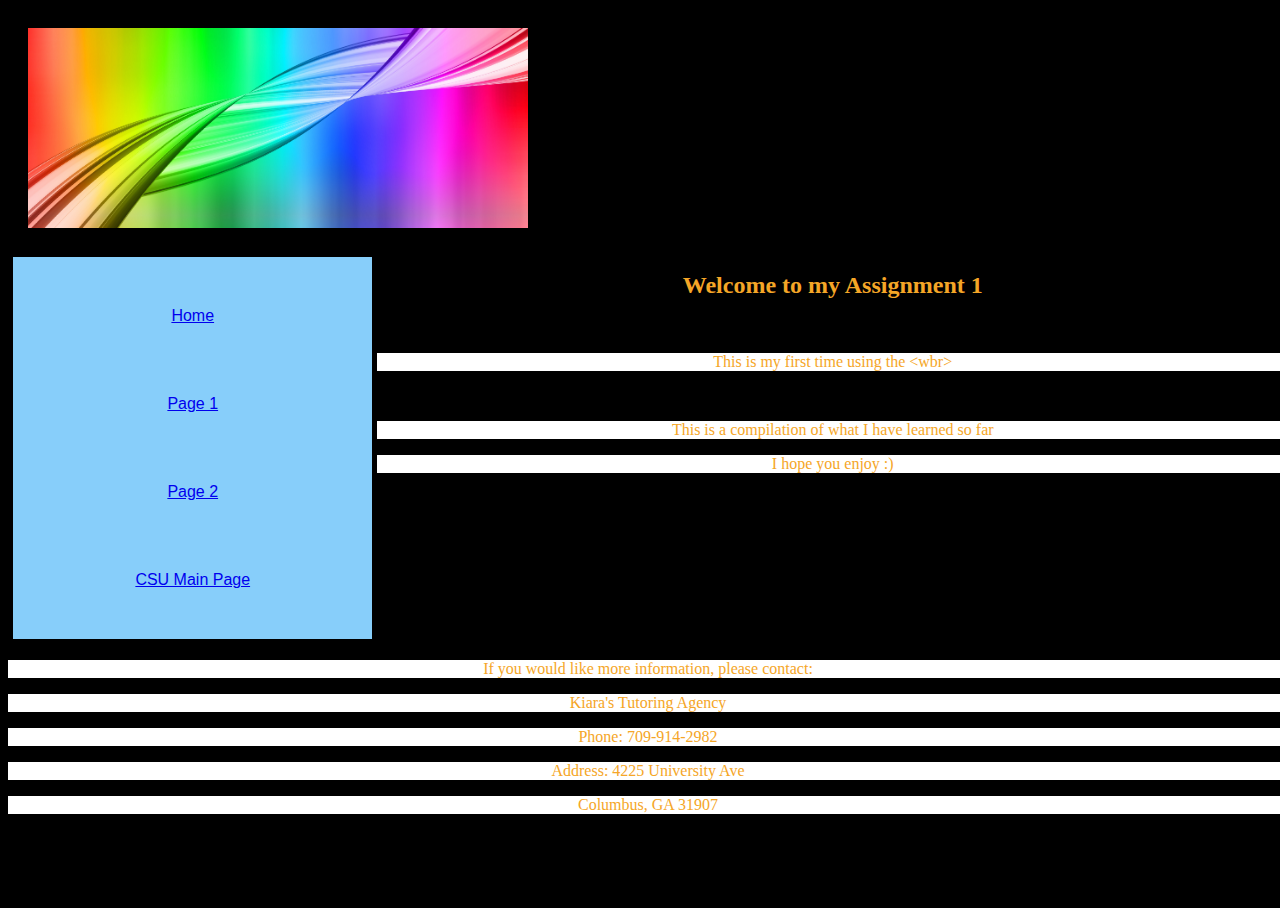
<file: index.html>
<!DOCTYPE html>
<html>

<head>
  <meta charset="utf-8">
  <meta name="viewport" content="width=device-width">
  <title>Assignment 1</title>
  <link href="style.css" rel="stylesheet" type="text/css" />
</head>

<body>
  <div class= "grid-container">
   <header class="header">
   <img src="Images/BannerImage.jpg" height="200" width="500">
 </header>
  <nav class="nav navColor">
    <ul class = "List">
    <li> <a href="index.html">Home</a> </li>
   <li> <a href="Page 1.html">Page 1</a> </li>
    <li> <a href="Page 2.html">Page 2</a> </li>
     <li> <a href="https://www.columbusstate.edu/">CSU Main Page</a></li>
    </ul>
  </nav>
  <main class="main">
    <h2> Welcome to my Assignment 1</h2>
    <wbr>
    <p> This is my first time using the &ltwbr&gt</p>
      <wbr>
    <p> This is a compilation of what I have learned so far</p>
    <p> I hope you enjoy :) </p>
  </main>
  <footer class="footer">
    <p> If you would like more information, please contact:</p>
    <p> Kiara's Tutoring Agency </p> 
    <p> Phone: 709-914-2982</p> 
    <p> Address: 4225 University Ave </p> 
    <p> Columbus, GA 31907</p>
    
  </footer>
    </div>
</body>
  


</html>
</file>
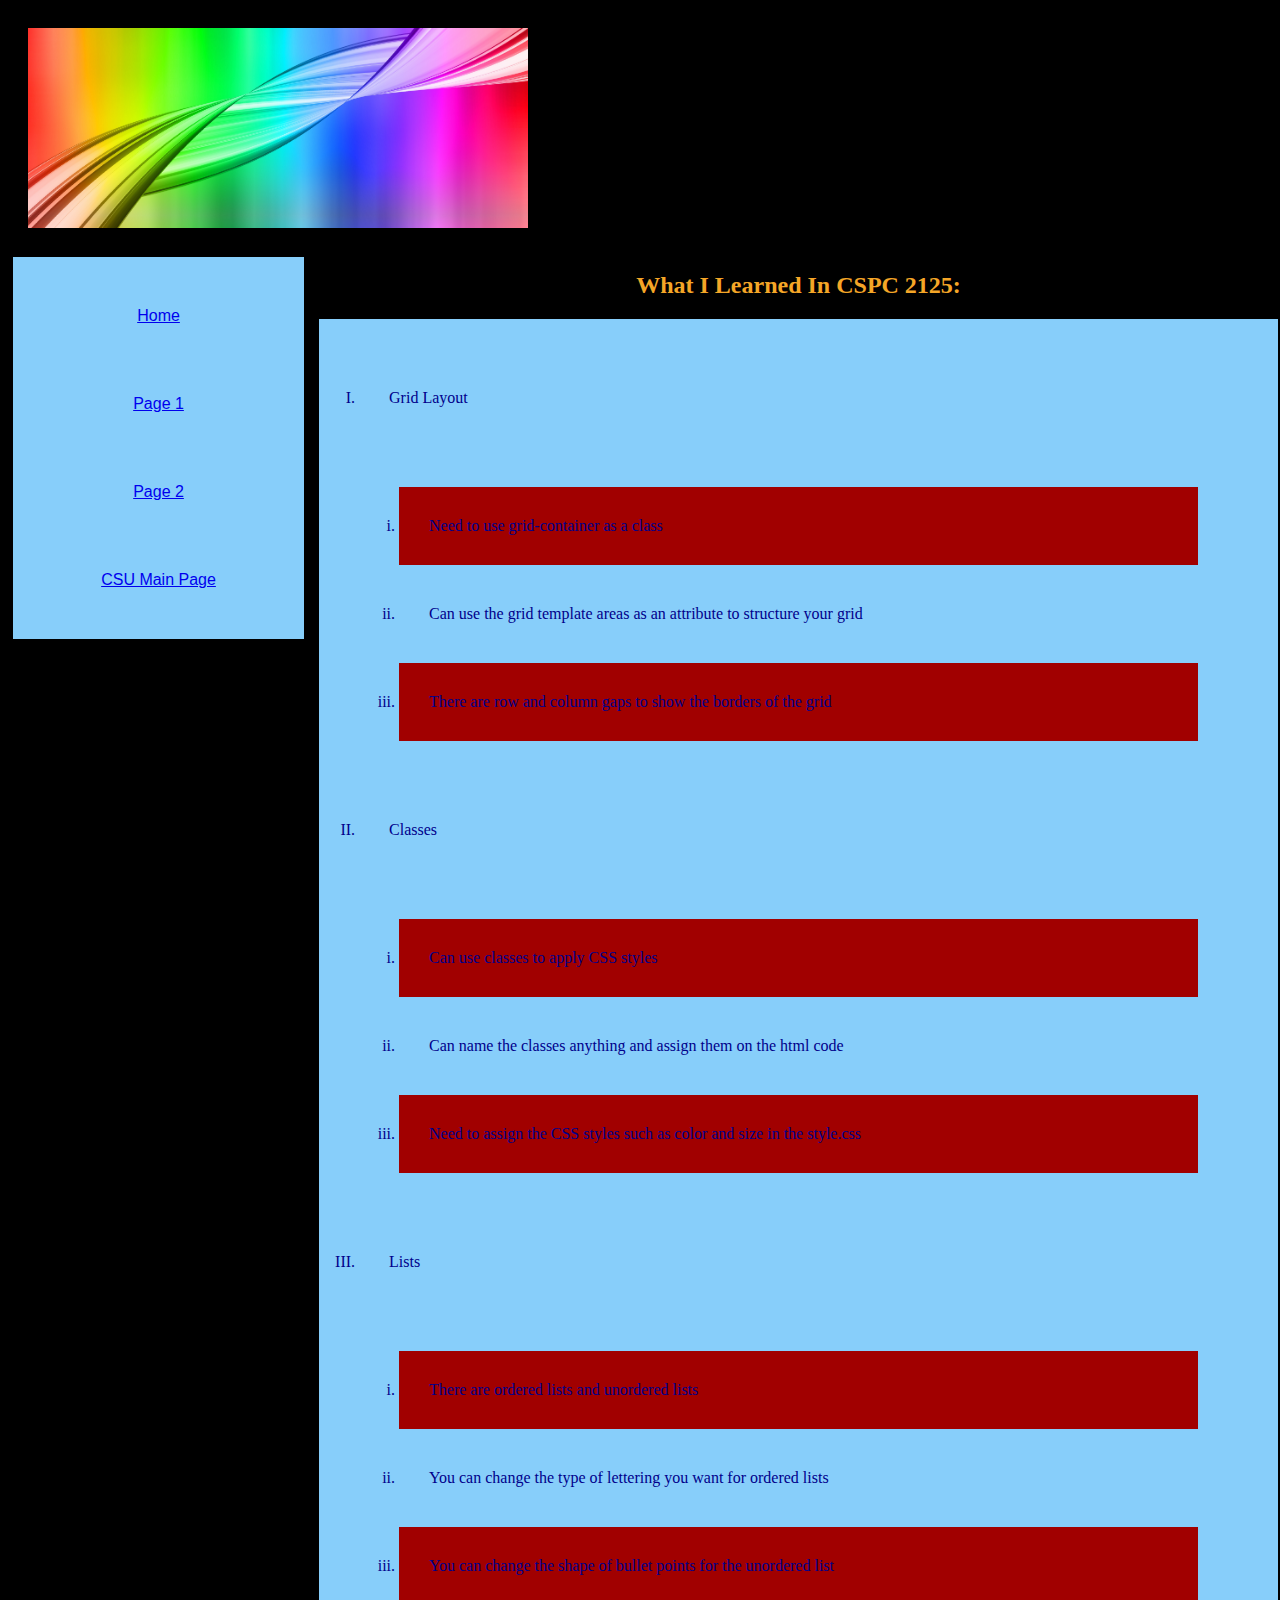
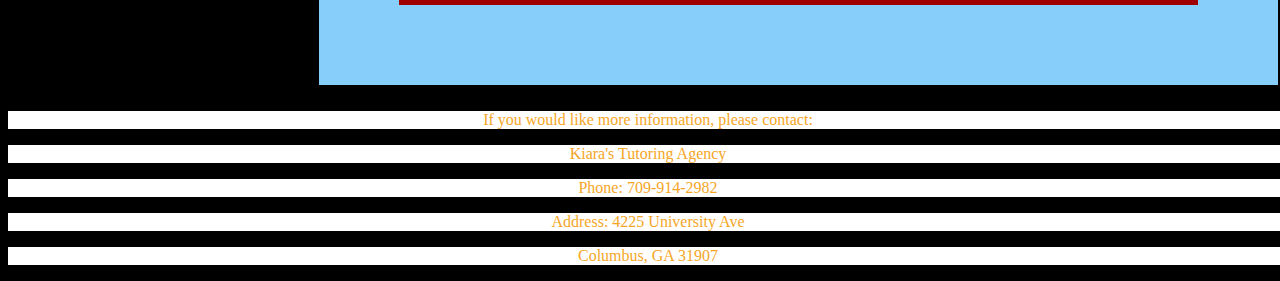
<file: Page 1.html>
<!DOCTYPE html>
<html>

<head>
  <meta charset="utf-8">
  <meta name="viewport" content="width=device-width">
  <title>replit</title>
  <link href="style.css" rel="stylesheet" type="text/css" />
</head>

<body>
  <div class = "grid-container"> 
 <header class="header">
   <img src="Images/BannerImage.jpg" height="200" width="500">
 </header>
  <nav class="nav navColor">
    <ul class = "List">
    <li> <a href="index.html">Home</a> </li>
   <li> <a href="Page 1.html">Page 1</a> </li>
    <li> <a href="Page 2.html">Page 2</a> </li>
     <li> <a href="https://www.columbusstate.edu/">CSU Main Page</a></li>
    </ul>
  </nav>
  <main class="main">
    <h2> What I Learned In CSPC 2125: </h2>
    <ol type = "I">
      <li> Grid Layout</li>
      <ol type = "i" > 
        <li class="highlightColor"> Need to use grid-container as a class </li>
        <li> Can use the grid template areas as an attribute to structure your grid</li>
        <li class= "highlightColor"> There are row and column gaps to show the borders of the grid</li>
      </ol>
      <li> Classes </li>
      <ol type = "i" > 
        <li class="highlightColor"> Can use classes to apply CSS styles </li>
        <li> Can name the classes anything and assign them on the html code </li>
        <li class = "highlightColor"> Need to assign the CSS styles such as color and size in the style.css </li>
      </ol>
      <li> Lists </li>
      <ol type = "i"> 
        <li class="highlightColor"> There are ordered lists and unordered lists  </li>
        <li> You can change the type of lettering you want for ordered lists </li>
        <li class="highlightColor"> You can change the shape of bullet points for the unordered list </li>
      </ol>
    </ol>
  </main>
  <footer class="footer">
    <p> If you would like more information, please contact:</p>
    <p> Kiara's Tutoring Agency </p> 
    <p> Phone: 709-914-2982</p> 
    <p> Address: 4225 University Ave </p> 
    <p> Columbus, GA 31907</p>
    
</footer>
  </div>
</body>

</html>
</file>
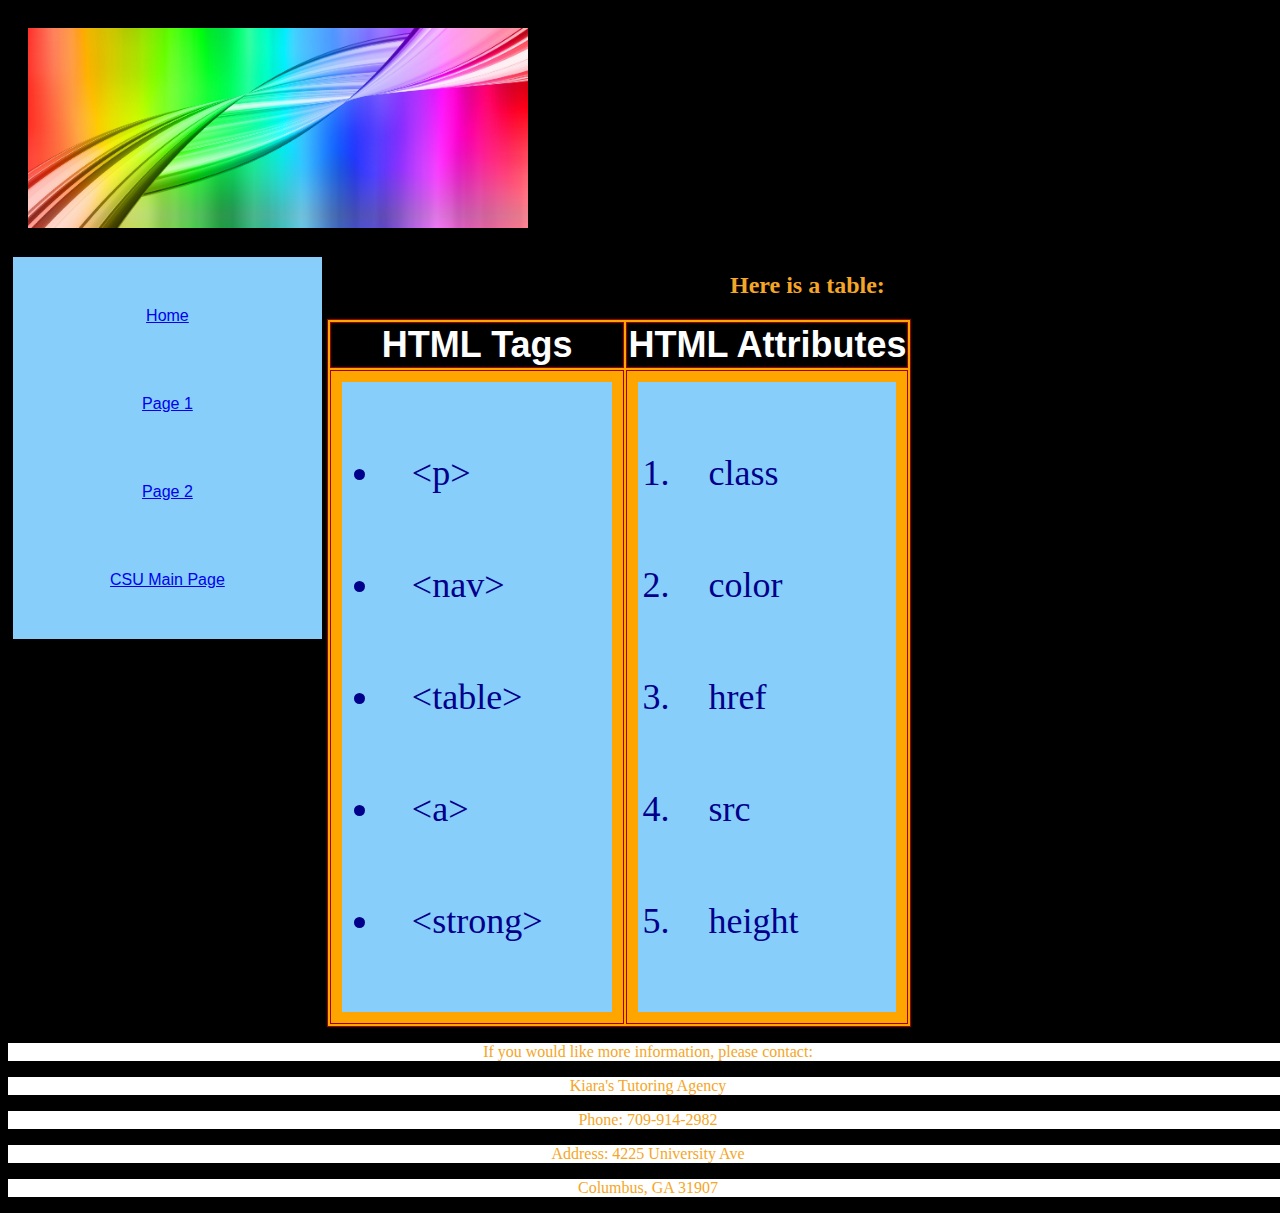
<file: Page 2.html>
<!DOCTYPE html>
<html>

<head>
  <meta charset="utf-8">
  <meta name="viewport" content="width=device-width">
  <title>replit</title>
  <link href="style.css" rel="stylesheet" type="text/css" />
</head>

<body>
  <div class = "grid-container"> 
 <header class="header">
   <img src="Images/BannerImage.jpg" height="200" width="500">
 </header>
  <nav class="nav navColor">
    <ul class = "List">
    <li> <a href="index.html">Home</a> </li>
   <li> <a href="Page 1.html">Page 1</a> </li>
    <li> <a href="Page 2.html">Page 2</a> </li>
     <li> <a href="https://www.columbusstate.edu/">CSU Main Page</a></li>
    </ul>
  </nav>
  <main class="main">
    <h2> Here is a table: </h2>
    <table>
      <tr> 
        <th> HTML Tags</th>
      <th> HTML Attributes </th>
      </tr>
      <tr>
        <td>
          <ul>
            <li> &ltp&gt </li>
            <li> &ltnav&gt </li>
            <li> &lttable&gt </li>
            <li> &lta&gt </li>
            <li> &ltstrong&gt </li>
          </ul>
        </td>
        <td>
          <ol> 
            <li> class </li>
            <li> color </li>
            <li> href </li>
            <li> src </li>
            <li> height </li>
          </ol>
        </td>
      </tr>
      
      
    </table>
  </main>
  <footer class="footer">
    <p> If you would like more information, please contact:</p>
    <p> Kiara's Tutoring Agency </p>
    <p> Phone: 709-914-2982</p> 
    <p> Address: 4225 University Ave </p> 
    <p> Columbus, GA 31907</p>
    
  </footer>
  </div>
</body>

</html>
</file>
<file: style.css>
html, body {
  height: 100%;
  width: 100%;
}

nav{
  text-align:center;
  font-family: sans-serif;
}

p{
  text-align: center;
  background-color: white;
}
img{
  padding: auto;
  margin: 20px;
}
h2{
  font-family: serif Georgia;
  text-align: center;
}
ol, ul, li {
  background: lightskyblue;
  color: darkblue;
  padding: 30px;
  margin: 10px;
}

li.highlightColor{
  background: rgb(161, 0, 0);
}

.navColor a:hover{
  display: block;
  background-color: rebeccapurple;
  color:darkorange;
}
ul.List{
  list-style-type: none;
  margin: 5px;
  padding: 10px;
  font-size: 1.0 em; 
}

body{
  background-color: black;
  color: rgb(245, 166, 39)
}

th{
  background-color: black;
  color: white;
  font-family: sans-serif;
  font-size: 1.5em; 
  border: 1px solid rgb(161, 0, 0);
}
table, td{
  font-family: serif;
  font-size: 1.5em; 
  border: 1px solid rgb(161, 0, 0);
  background: orange;
}


.header { grid-area: header; }
.nav { grid-area: nav; }
.main { grid-area: main; }
.footer { grid-area: footer; }

.grid-container{

  display: grid;
  grid-template-areas:
  'header header header header header'
  'nav main main main main'
  'footer footer footer footer footer';
}
</file>
